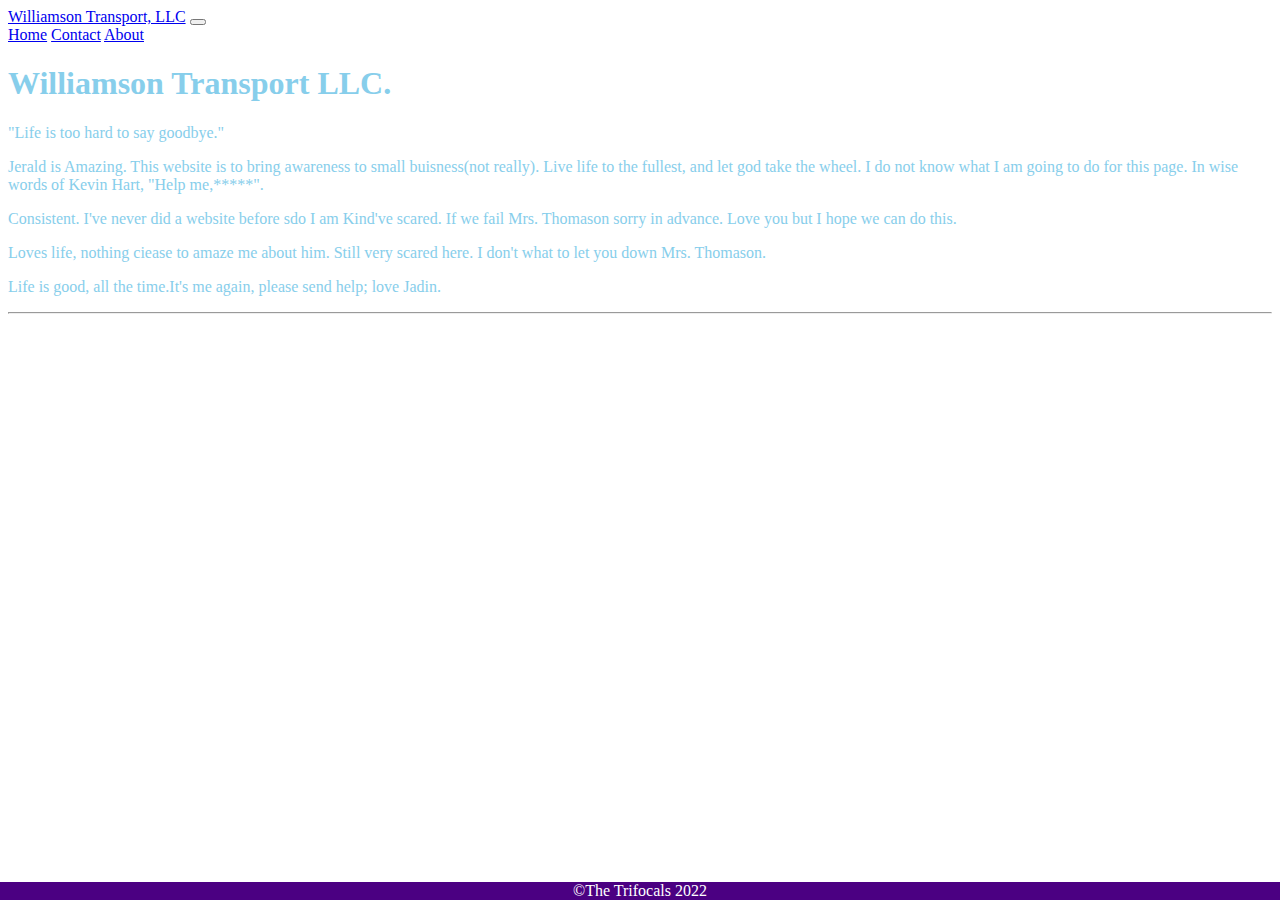
<file: index.html>
<!DOCTYPE html>
<html>
<head>
  <title> Home</title>
      <link href="https://cdn.jsdelivr.net/npm/bootstrap@5.2.2/dist/css/bootstrap.min.css" rel="stylesheet" integrity="sha384-Zenh87qX5JnK2Jl0vWa8Ck2rdkQ2Bzep5IDxbcnCeuOxjzrPF/et3URy9Bv1WTRi" crossorigin="anonymous">
    <link rel="stylesheet" type="text/css" href="index.css"> 

  </head>
  <body>
  
    
<nav class="navbar navbar-expand-lg bg-light">
  <div class="container-fluid">
    <a class="navbar-brand" href="index.html">Williamson Transport, LLC</a>
    <button class="navbar-toggler" type="button" data-bs-toggle="collapse" data-bs-target="#navbarNavAltMarkup" aria-controls="navbarNavAltMarkup" aria-expanded="false" aria-label="Toggle navigation">
      <span class="navbar-toggler-icon"></span>
    </button>
    <div class="collapse navbar-collapse" id="navbarNavAltMarkup">
      <div class="navbar-nav">
        <a class="nav-link active" aria-current="page" href="index.html">Home</a>
        <a class="nav-link" href="contact.html">Contact</a>
        <a class="nav-link" href="about.html">About</a>
      </div>
    </div>
  </div>
</nav>
  <div class="container">
         <h1> Williamson Transport LLC.</h1>
  <p>"Life is too hard to say goodbye."</p>
       
<p>Jerald is Amazing. This website is to bring awareness to small buisness(not really). Live life to the fullest, and let god take the wheel. I do not know what I am going to do for this page. In wise words of Kevin Hart, "Help me,*****".</p>
    
    <p>Consistent. I've never did a website before sdo I am Kind've scared. If we fail Mrs. Thomason sorry in advance. Love you but I hope we can do this. </p>
    
    <p>Loves life, nothing ciease to amaze me about him. Still very scared here. I don't what to let you down Mrs. Thomason.</p>
    
    <p>Life is good, all the time.It's me again, please send help; love Jadin.</p>
    </div>
    
      <hr>
     <footer>
  <p class="par"><a>&copy;The Trifocals 2022</a></p>
    


  </footer>
  </body>
      <script src="https://cdn.jsdelivr.net/npm/bootstrap@5.2.2/dist/js/bootstrap.bundle.min.js" integrity="sha384-OERcA2EqjJCMA+/3y+gxIOqMEjwtxJY7qPCqsdltbNJuaOe923+mo//f6V8Qbsw3" crossorigin="anonymous"></script>
</html>
</file>
<file: index.css>
body {
  background-color: white;
  color: skyblue;
}
a:visited {
  color: indigo;
}
nav {

  position: sticky;
}

.truck{
 backface-visibility:visible; 
}
footer {
  text-align: center;
  position: fixed;
  background: indigo;
  left: 0;
  bottom: 0; 
  width: 100%;
  color: white;
}

.par {
  display: inline;
}
</file>
